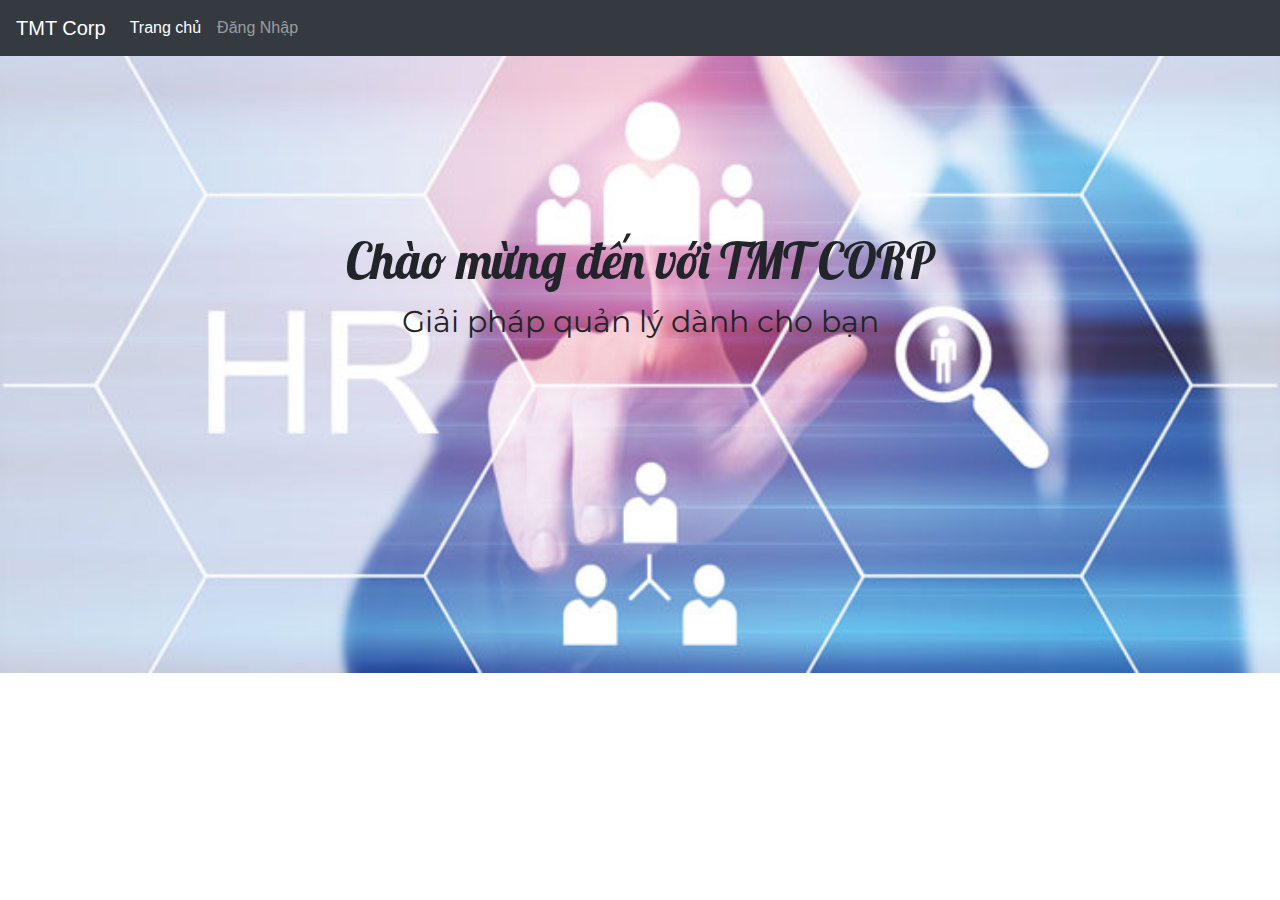
<file: index.html>
<!DOCTYPE html>

<html>
<head>
	<title>XYZ Corporation</title>
	<meta charset="utf-8">
	<meta http-equiv="X-UA-Compatible" content="IE=edge">
	<link href="https://fonts.googleapis.com/css?family=Lobster|Montserrat" rel="stylesheet">
	<link rel="stylesheet" type="text/css" href="bootstrap/css/bootstrap.css">
	<!-- <link rel="stylesheet" type="text/css" href="styleindex.css"> -->
	<style type="text/css" media="screen">
		body{
			background-image: url(bg.jpg);
			background-size: cover;
			background-repeat: no-repeat;
		}
	</style>
</head>
<body>
	<header>
		<nav class="navbar navbar-expand-lg navbar-dark bg-dark">
		  <a class="navbar-brand" href="#">TMT Corp</a>
		  <button class="navbar-toggler" type="button" data-toggle="collapse" data-target="#navbarSupportedContent" aria-controls="navbarSupportedContent" aria-expanded="false" aria-label="Toggle navigation">
		    <span class="navbar-toggler-icon"></span>
		  </button>

		  <div class="collapse navbar-collapse" id="navbarSupportedContent">
		    <ul class="navbar-nav mr-auto">
		      <li class="nav-item active">
		        <a class="nav-link" href="index.html">Trang chủ <span class="sr-only">(current)</span></a>
		      </li>
		      <li class="nav-item">
		      	<a class="nav-link" href="alogin.html" >Đăng Nhập</a>
		      </li>
		  </div>
		</nav>
	</header>
	
	<div class="divider"></div>
	<div id="divimg">
		
	</div>

	
	<!-- <img src="bg.jpg" style="/*float: left; margin-right: 100px; margin-top: 35px; margin-left: 70px*/background-size: cover;background-repeat: no-repeat;"> -->
	

	<div style="margin-top: 175px">
		
		<h1 style="font-family: 'Lobster', cursive; font-weight: 200; font-size: 50px; margin-top: 100px; text-align: center;">Chào mừng đến với TMT CORP</h1>
		<p style="font-family: 'Montserrat', sans-serif; font-size: 30px ; text-align: center;">Giải pháp quản lý dành cho bạn</p>
	</div>
		

	
</body>
</html>
</file>
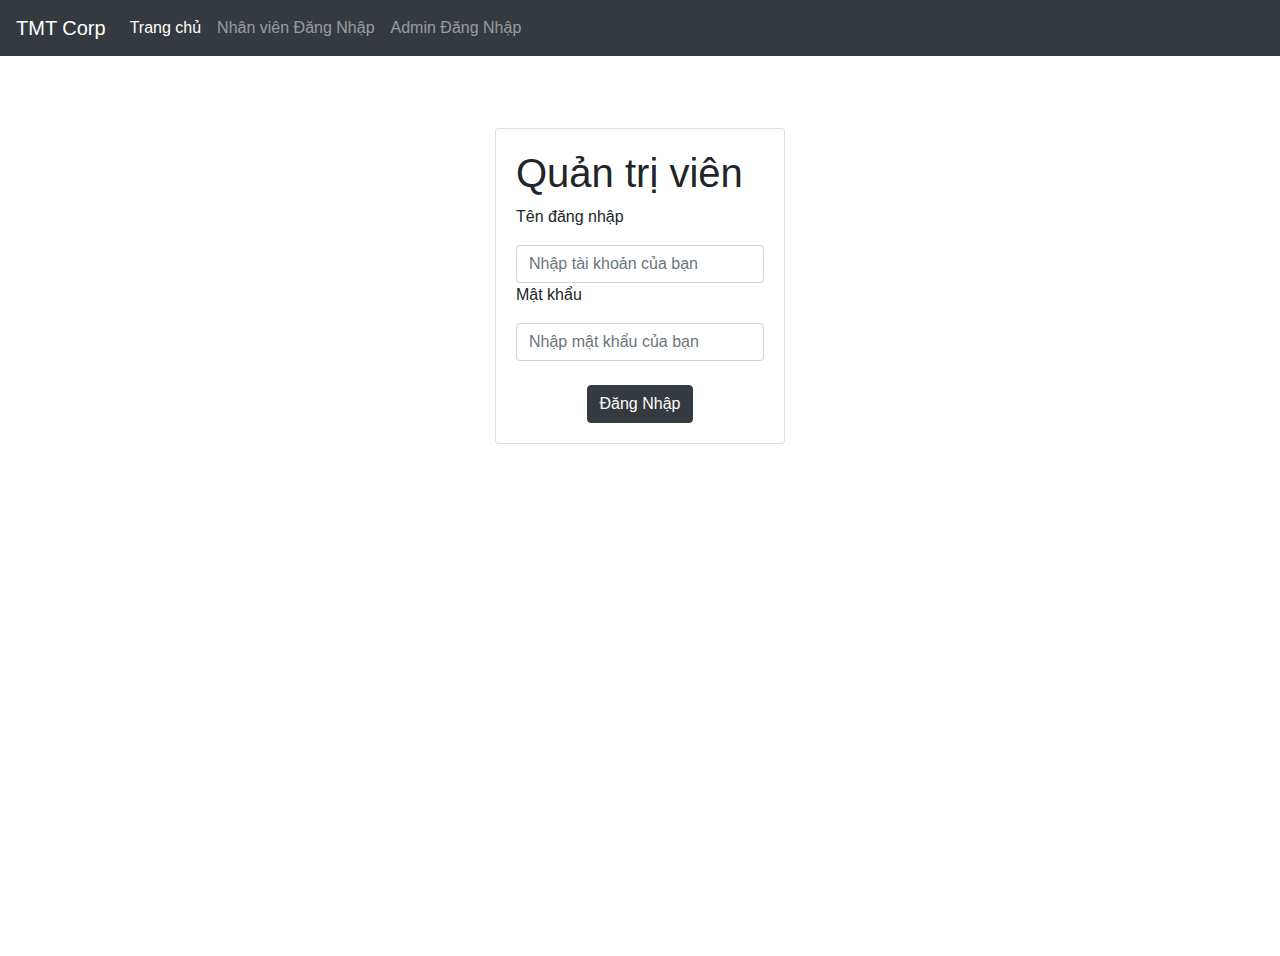
<file: alogin.html>
<!DOCTYPE html>
<html>
<head>
	<title>Log In | XYZ Corporation</title>
	<meta charset="utf-8">
	<meta http-equiv="X-UA-Compatible" content="IE=edge">
	<!-- <link rel="stylesheet" type="text/css" href="stylelogin.css"> -->
	<link rel="stylesheet" type="text/css" href="bootstrap/css/bootstrap.css">

</head>
<body>
	<header>
		<nav class="navbar navbar-expand-lg navbar-dark bg-dark">
		  <a class="navbar-brand" href="#">TMT Corp</a>
		  <button class="navbar-toggler" type="button" data-toggle="collapse" data-target="#navbarSupportedContent" aria-controls="navbarSupportedContent" aria-expanded="false" aria-label="Toggle navigation">
		    <span class="navbar-togg er-icon"></span>
		  </button>

		  <div class="collapse navbar-collapse" id="navbarSupportedContent">
		    <ul class="navbar-nav mr-auto">
		      <li class="nav-item active">
		        <a class="nav-link" href="index.html">Trang chủ </a>
		      </li>
		      <li class="nav-item">
		      	<a class="nav-link" href="elogin.html" >Nhân viên Đăng Nhập</a>
		      </li>
		      <li class="nav-item">
		      	<a class="nav-link" href="alogin.html" >Admin Đăng Nhập</a>
		      </li>
		  </div>
		</nav>
	</header>
	<div class="divider"></div>
	<div class="container-fluid">
			<div class="row justify-content-center">
				<div class="col-md-3" style="height: 100vh;">
					<br><br><br>
					<div class="card">
						<div class="card-body">
							<div class="loginbox">
						    
						        <h1>Quản trị viên</h1>
						        <form action="process/aprocess.php" method="POST">
						            <p>Tên đăng nhập</p>
						            <input class="form-control" type="text" name="mailuid" placeholder="Nhập tài khoản của bạn" required="required">
						            <p>Mật khẩu</p>
						            <input class="form-control" type="password" name="pwd" placeholder="Nhập mật khẩu của bạn" required="required"><br>
						            <div style="text-align: center;">						         
						            	<button class="btn btn-dark" type="submit" name="login-submit" value="Login">Đăng Nhập</button>
						            </div>
						</div>
					</div>
				</div>
			</div>
		</div>
	</div>
</body>
</html>
</file>
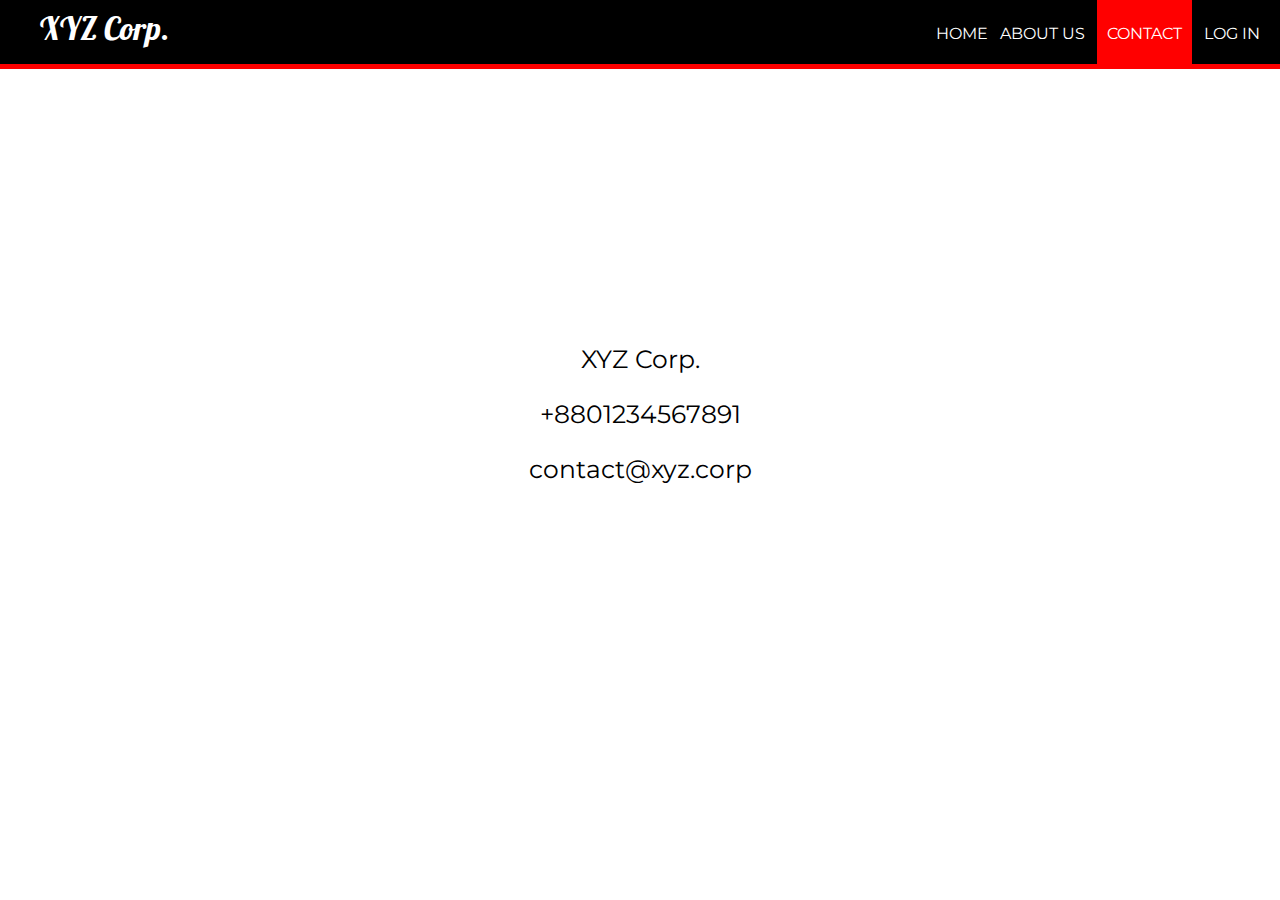
<file: contact.html>
<!DOCTYPE html>
<html>
<head>
	<title>Contact | XYZ Corporation</title>
	<link rel="stylesheet" type="text/css" href="style.css">
	<link rel="stylesheet" href="https://use.fontawesome.com/releases/v5.8.1/css/all.css" integrity="sha384-50oBUHEmvpQ+1lW4y57PTFmhCaXp0ML5d60M1M7uH2+nqUivzIebhndOJK28anvf" crossorigin="anonymous">
	<link href="https://fonts.googleapis.com/css?family=Lobster|Montserrat" rel="stylesheet"
</head>
<body>
	<header>
		<nav>
			<h1>XYZ Corp.</h1>
			<ul id="navli">
				<li><a class="homeblack" href="index.html">HOME</a></li>
				<li><a class="homeblack" href="#">ABOUT US</a></li>
				<li><a class="homered" href="contact.html">CONTACT</a></li>
				<li><a class="homeblack" href="elogin.html">LOG IN</a></li>
			</ul>
		</nav>
	</header>
	<div class="divider"></div>


<div class="mapouter"><div class="gmap_canvas"><iframe width="1080" height="250" id="gmap_canvas" src="https://maps.google.com/maps?q=23.793630%2C%2090.406998&t=&z=17&ie=UTF8&iwloc=&output=embed" frameborder="0" scrolling="no" marginheight="0" marginwidth="0"></iframe>Google Maps Generator by <a href="https://www.embedgooglemap.net">embedgooglemap.net</a></div><style>.mapouter{position:relative;text-align:right;height:250px;width:2080px;}.gmap_canvas {overflow:hidden;background:none!important;height:250px;width:1080px;}</style></div>



    	<p style="font-family: Montserrat; text-align: center; font-size: 25px"><i class="fas fa-map-marked"></i> XYZ Corp.</p>
    	<p style="font-family: Montserrat; text-align: center; font-size: 25px"><i class="fas fa-address-book"></i> +8801234567891</p>
    	<p style="font-family: Montserrat; text-align: center; font-size: 25px"><i class="fas fa-envelope"></i> contact@xyz.corp</p>
    	
    	
    	
    	

 





	






</body>
</html>
</file>
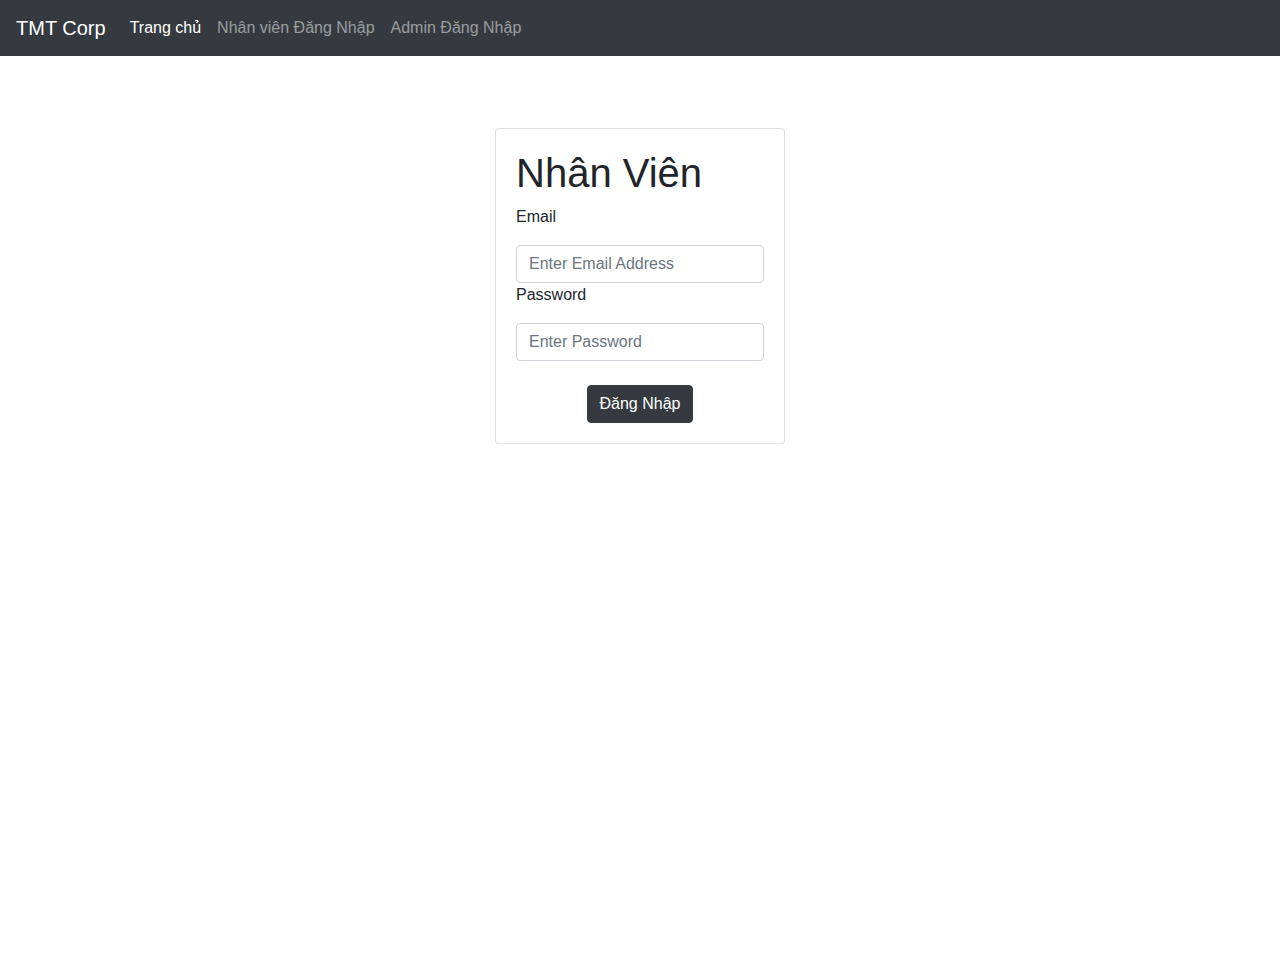
<file: elogin.html>
<!DOCTYPE html>
<html>
<head>
	<title>Log In | XYZ Corporation</title>
	<meta charset="utf-8">
	<meta http-equiv="X-UA-Compatible" content="IE=edge">
	<link rel="stylesheet" type="text/css" href="bootstrap/css/bootstrap.css">
</head>
<body>
	<header>
		<nav class="navbar navbar-expand-lg navbar-dark bg-dark">
		  <a class="navbar-brand" href="#">TMT Corp</a>
		  <button class="navbar-toggler" type="button" data-toggle="collapse" data-target="#navbarSupportedContent" aria-controls="navbarSupportedContent" aria-expanded="false" aria-label="Toggle navigation">
		    <span class="navbar-toggler-icon"></span>
		  </button>

		  <div class="collapse navbar-collapse" id="navbarSupportedContent">
		    <ul class="navbar-nav mr-auto">
		      <li class="nav-item active">
		        <a class="nav-link" href="index.html">Trang chủ <span class="sr-only">(current)</span></a>
		      </li>
		      <li class="nav-item">
		        <a class="nav-link" href="elogin.html">Nhân viên Đăng Nhập</a>
		      </li>
		      <li class="nav-item">
		      	<a class="nav-link" href="alogin.html" >Admin Đăng Nhập</a>
		      </li>
		  </div>
		</nav>
	</header>
	<div class="divider"></div>
	<div class="container-fluid">
			<div class="row justify-content-center">
				<div class="col-md-3" style="height: 100vh;">
					<br><br><br>
					<div class="card">
						<div class="card-body">
							<div class="loginbox">
						    
						        <h1>Nhân Viên</h1>
						        <form action="process/eprocess.php" method="POST">
						            <p>Email</p>
						            <input class="form-control" type="text" name="mailuid" placeholder="Enter Email Address" required="required">
						            <p>Password</p>
						            <input class="form-control" type="password" name="pwd" placeholder="Enter Password" required="required"><br>
						            <div>
						            	<div style="text-align: center;">						         
						            	<button class="btn btn-dark" type="submit" name="login-submit" value="Login">Đăng Nhập</button>
						            </div>
						            </div>
						</div>
					</div>
				</div>
			</div>
		</div>
			
			
</body>
</html>
</file>
<file: styleindex.css>
/*@import url('https://fonts.googleapis.com/css?family=Lobster');
@import url('https://fonts.googleapis.com/css?family=Montserrat:400,700');

body{
	margin: 0px;
}

header{
	background: black;
	color: white;
	padding: 8px 20px 6px 40px;
	height: 50px;
}

header h1{
	display: inline;
	font-family: 'Lobster', cursive;
	font-weight: 400;
	font-size: 32px;
	float: left;
	margin-top: 0px;
	margin-right: 10px;
}

nav ul {
	display: inline;
	padding: 0px;
	float: right;
}

nav ul li{
	display: inline-block;
	list-style-type: none;
	color: white;
	float: left;
	margin-left: 12px;
	

}

nav ul li a{
	color: white;
	text-decoration: none;	
}


nav ul ul{
	display: none;
	position: absolute;
}

#navli ul li ul:hovar{
	visibility: visible;
	display: block;
}





#navli{
	font-family: 'Montserrat', sans-serif;
}

.homered{
	background-color: red;
	padding: 30px 10px 22px 10px;
}

.divider{
	background-color: red;
	height: 5px;
}

.homeblack:hover{
	background-color: blue;
	padding: 30px 10px 21px 10px;

}

#divimg{
	
	background-repeat: no-repeat;
	background-size: cover;
	background-image: : url('../images/back.jpg');
	padding: 0px;
	margin: 10px;
	height: 100%;
	width: 100%;
}


#registration{
	padding: 2px 2px 2px 2px;
	text-align: center;
	background-color: #F0FFFF;
	height: 100%;
	width: auto;
	background-position: center;
}

#textField{
	width: 350px;
	height: 50px;
	padding: 5px;
	border-radius: 5px;
	font-family: 'Montserrat', sans-serif;
}


#gender{
	font-family: 'Montserrat', sans-serif;
}

#sub{
	width: 350px;
	height: 50px;
	padding: 5px;
	border-radius: 5px;
	outline: 0px;
	background-color: #0c6996;
}

.table-emp{
	padding: 5px;
	height: auto;
	width: 100%;
	font-family: 'Montserrat', sans-serif;
	text-align: center;
	background-color: #4CAF50;
}

.table-emp tr th {
  background-color: #4CAF50;
  color: white;
}



.simple-form1{
	margin-left: 10px; 
	padding: 2px 2px 2px 2px;
	text-align: center;
	background-color: #F0FFFF;
	height: auto;
	width: auto;
	background-position: center;
	
}



.leavetable{
	width: 100%;
	height: auto;
}

#textField{
	width: 350px;
	height: 50px;
	padding: 5px;
	border-radius: 5px;
	font-family: 'Montserrat', sans-serif;
}



.info{
	margin-left: 10px;
	padding: 100px;
}



.h2{
	font-family: 'Montserrat', sans-serif;
}

*/
</file>
<file: stylelogin.css>
@import url('https://fonts.googleapis.com/css?family=Lobster');
@import url('https://fonts.googleapis.com/css?family=Montserrat:400,700');

body{
	margin: 0;
	 padding: 0;
    background-color: #5D6D7E;
    background-size: cover;
    background-position: center;
    font-family: sans-serif;
}

/*header{
	background: black;
	color: white;
	padding: 8px 20px 6px 40px;
	height: 50px;
}

header h1{
	display: inline;
	font-family: 'Lobster', cursive;
	font-weight: 400;
	font-size: 32px;
	float: left;
	margin-top: 0px;
	margin-right: 10px;
}*/

/*nav ul {
	display: inline;
	padding: 0px;
	float: right;
}

nav ul li{
	display: inline-block;
	list-style-type: none;
	color: white;
	float: left;
	margin-left: 12px;
	

}

nav ul li a{
	color: white;
	text-decoration: none;	
}


nav ul ul{
	display: none;
	position: absolute;
}

#navli ul li ul:hovar{
	visibility: visible;
	display: block;
}





#navli{
	font-family: 'Montserrat', sans-serif;
}

.homered{
	background-color: red;
	padding: 30px 10px 22px 10px;
}

.divider{
	background-color: red;
	height: 5px;
}

.homeblack:hover{
	background-color: blue;
	padding: 30px 10px 21px 10px;

}

#divimg{
	
	background-repeat: no-repeat;
	background-size: cover;
	background-image: : url('../images/back.jpg');
	padding: 0px;
	margin: 0px;
	height: 100%;
	width: 100%;
}*/


.loginbox{
    width: 320px;
    height: 420px;
    background: #000;
    color: #fff;
    top: 60%;
    left: 50%;
    position: absolute;
    transform: translate(-50%,-50%);
    box-sizing: border-box;
    padding: 70px 30px;
}

.avatar{
    width: 100px;
    height: 100px;
    border-radius: 50%;
    position: absolute;
    top: -50px;
    left: calc(50% - 50px);
}

h1{
    margin: 0;
    padding: 0 0 20px;
    text-align: center;
    font-size: 22px;
}

.loginbox p{
    margin: 0;
    padding: 0;
    font-weight: bold;
}

.loginbox input{
    width: 100%;
    margin-bottom: 20px;
}

.loginbox input[type="text"], input[type="password"]
{
    border: none;
    border-bottom: 1px solid #fff;
    background: transparent;
    outline: none;
    height: 40px;
    color: #fff;
    font-size: 16px;
}
.loginbox input[type="submit"]
{
    border: none;
    outline: none;
    height: 40px;
    background: #fb2525;
    color: #fff;
    font-size: 18px;
    border-radius: 20px;
}
.loginbox input[type="submit"]:hover
{
    cursor: pointer;
    background: #ffc107;
    color: #000;
}
.loginbox a{
    text-decoration: none;
    font-size: 12px;
    line-height: 20px;
    color: darkgrey;
}

.loginbox a:hover
{
    color: #ffc107;
}
</file>
<file: style.css>
@import url('https://fonts.googleapis.com/css?family=Lobster');
@import url('https://fonts.googleapis.com/css?family=Montserrat:400,700');

body{
	margin: 0px;
}

header{
	background: black;
	color: white;
	padding: 8px 20px 6px 40px;
	height: 50px;
}

header h1{
	display: inline;
	font-family: 'Lobster', cursive;
	font-weight: 400;
	font-size: 32px;
	float: left;
	margin-top: 0px;
	margin-right: 10px;
}

nav ul {
	display: inline;
	padding: 0px;
	float: right;
}

nav ul li{
	display: inline-block;
	list-style-type: none;
	color: white;
	float: left;
	margin-left: 12px;
	

}

nav ul li a{
	color: white;
	text-decoration: none;	
}


nav ul ul{
	display: none;
	position: absolute;
}

#navli ul li ul:hovar{
	visibility: visible;
	display: block;
}





#navli{
	font-family: 'Montserrat', sans-serif;
}

.homered{
	background-color: red;
	padding: 30px 10px 22px 10px;
}

.divider{
	background-color: red;
	height: 5px;
}

.homeblack:hover{
	background-color: blue;
	padding: 30px 10px 21px 10px;

}

#divimg{
	
	background-repeat: no-repeat;
	background-size: cover;
	background-image: : url('../images/back.jpg');
	padding: 0px;
	margin: 10px;
	height: 100%;
	width: 100%;
}


#registration{
	padding: 2px 2px 2px 2px;
	text-align: center;
	background-color: #F0FFFF;
	height: 100%;
	width: auto;
	background-position: center;
}

#textField{
	width: 350px;
	height: 50px;
	padding: 5px;
	border-radius: 5px;
	font-family: 'Montserrat', sans-serif;
}


#gender{
	font-family: 'Montserrat', sans-serif;
}

#sub{
	width: 350px;
	height: 50px;
	padding: 5px;
	border-radius: 5px;
	outline: 0px;
	background-color: #0c6996;
}

.table-emp{
	padding: 5px;
	height: auto;
	width: 100%;
	font-family: 'Montserrat', sans-serif;
	text-align: center;
	background-color: #4CAF50;
}

.table-emp tr th {
  background-color: #4CAF50;
  color: white;
}



.simple-form1{
	margin-left: 10px; 
	padding: 2px 2px 2px 2px;
	text-align: center;
	background-color: #F0FFFF;
	height: auto;
	width: auto;
	background-position: center;
	
}



.leavetable{
	width: 100%;
	height: auto;
}

#textField{
	width: 350px;
	height: 50px;
	padding: 5px;
	border-radius: 5px;
	font-family: 'Montserrat', sans-serif;
}



.info{
	margin-left: 10px;
	padding: 100px;
}



.h2{
	font-family: 'Montserrat', sans-serif;
}

img {
  border-radius: 50%;
}
</file>
